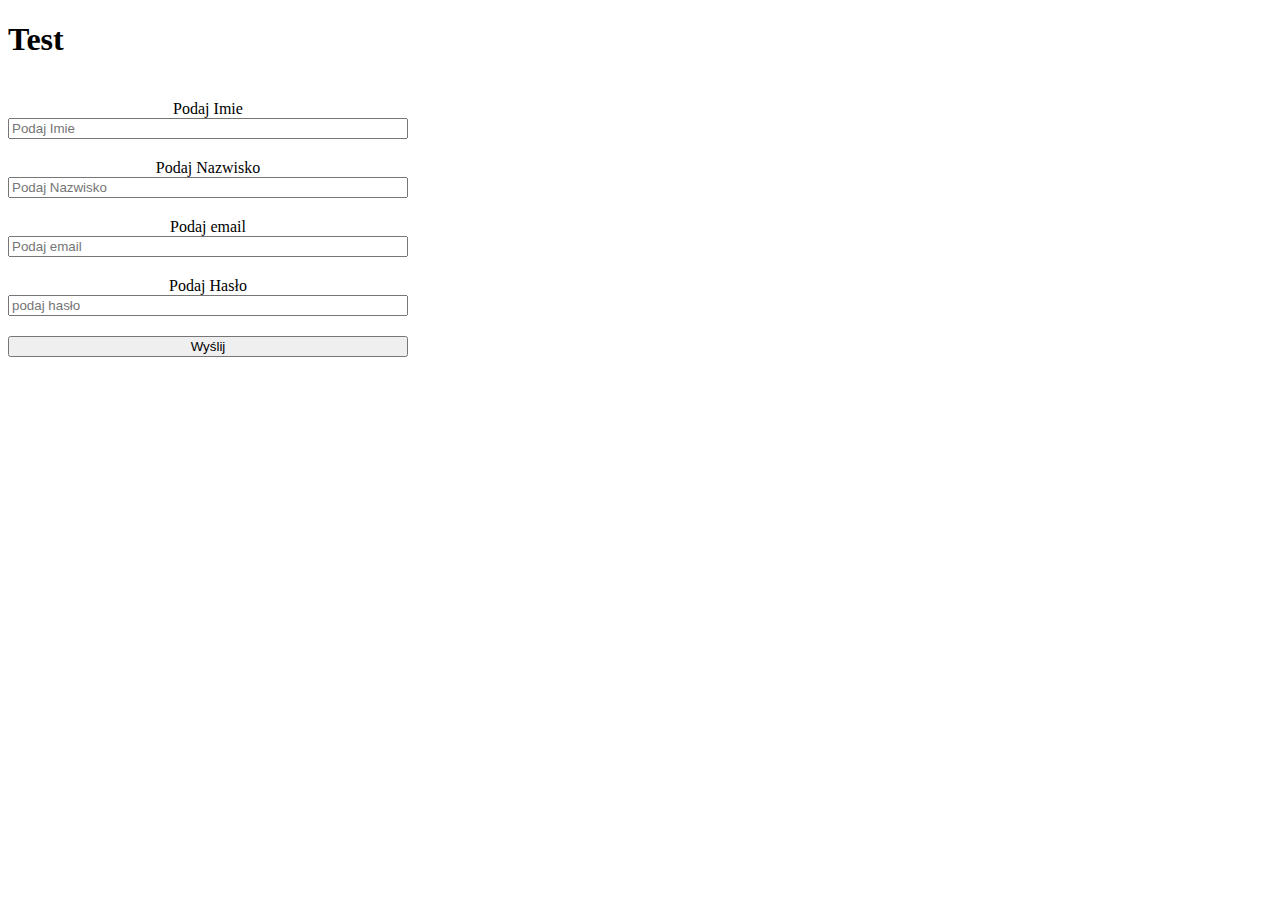
<file: index.html>
<!DOCTYPE html>
<html lang="en">
<head>
    <meta charset="UTF-8">
    <meta name="viewport" content="width=device-width, initial-scale=1.0">
    <meta http-equiv="X-UA-Compatible" content="ie=edge">
    <link rel="stylesheet" href="index.css">
    <title>Document</title>
</head>
<body>
    <h1>Test</h1>
    <form id="form" action="index1.html">
        <label id="label" for="name">Podaj Imie</label>
        <input required type="name" id="name" placeholder="Podaj Imie"></input>
        <div id="checkName">Proszę wprowadzić imię. Powinno składać się z min 3 liter!!</div>
        <label id="label" for="lastName">Podaj Nazwisko</label>
        <input required type="lastName"  id="lastName" placeholder="Podaj Nazwisko"></input>
        <div id="checklastName">Proszę wprowadzić nazwisko. Powinno składać się z min 3 liter!!</div>
        <label id="label" for="email">Podaj email</label>
        <input required type="email" id="email" placeholder="Podaj email"></input>
        <div id="checkEmail">Proszę wprowadzić prawidlowy email!</div>
        <label id="label" for="password">Podaj Hasło</label>
        <input required type="password" name="password" id="password" placeholder="podaj hasło"></input>
        <div id="checkPassword">Proszę wprowadzić prawidlowe hasło min 6 znaków</div>
        <div id="message">
                <h3>Password must contain the following:</h3>
                <p id="letter" class="invalid">A <b>lowercase</b> letter</p>
                <p id="capital" class="invalid">A <b>capital (uppercase)</b> letter</p>
                <p id="number" class="invalid">A <b>number</b></p>
                <p id="length" class="invalid">Minimum <b>8 characters</b></p>
              </div>
        <button type="submit" id="button">Wyślij</button>
    </form>
    <script src="js.js"></script>
</body>
</html>
</file>
<file: index.css>
#form{
    display: flex;
    flex-direction: column;
    width: 400px;
    align-content: center;
    text-align: center;
}
#checkName, #checklastName, #checkEmail, #checkPassword{
    display: none;
    background: #ffff;
    border: 1px solid red;
    color: red;
}
#label{
    margin-top: 20px;
}
#button{
    margin-top: 20px;
}
#message {
    display:none;
    background: #f1f1f1;
    color: #000;
    position: relative;
    padding: 20px;
    margin-top: 10px;
  }
  .valid {
    color: green;
  }
  
  .valid:before {
    position: relative;
    left: -35px;
    content: "✔";
  }
  
  /* Add a red text color and an "x" when the requirements are wrong */
  .invalid {
    color: red;
  }
  
  .invalid:before {
    position: relative;
    left: -35px;
    content: "✖";
  }
</file>
